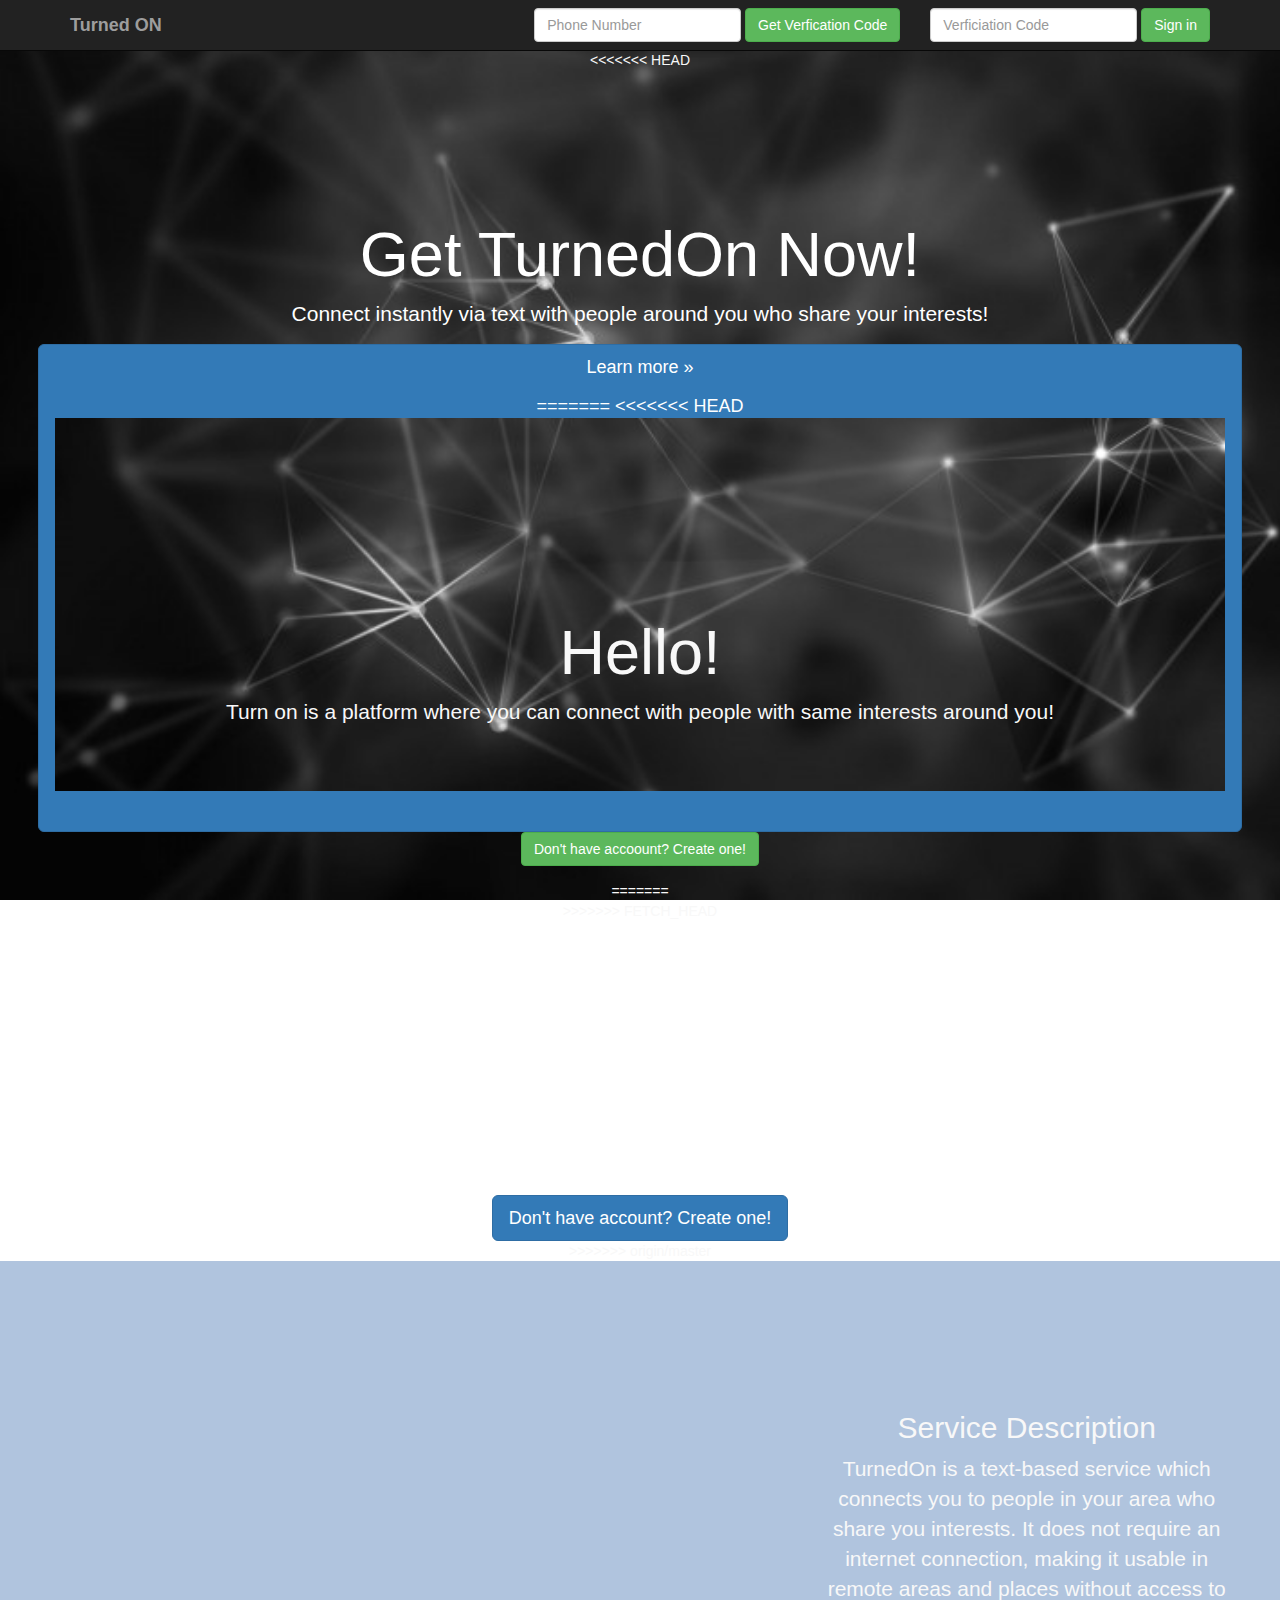
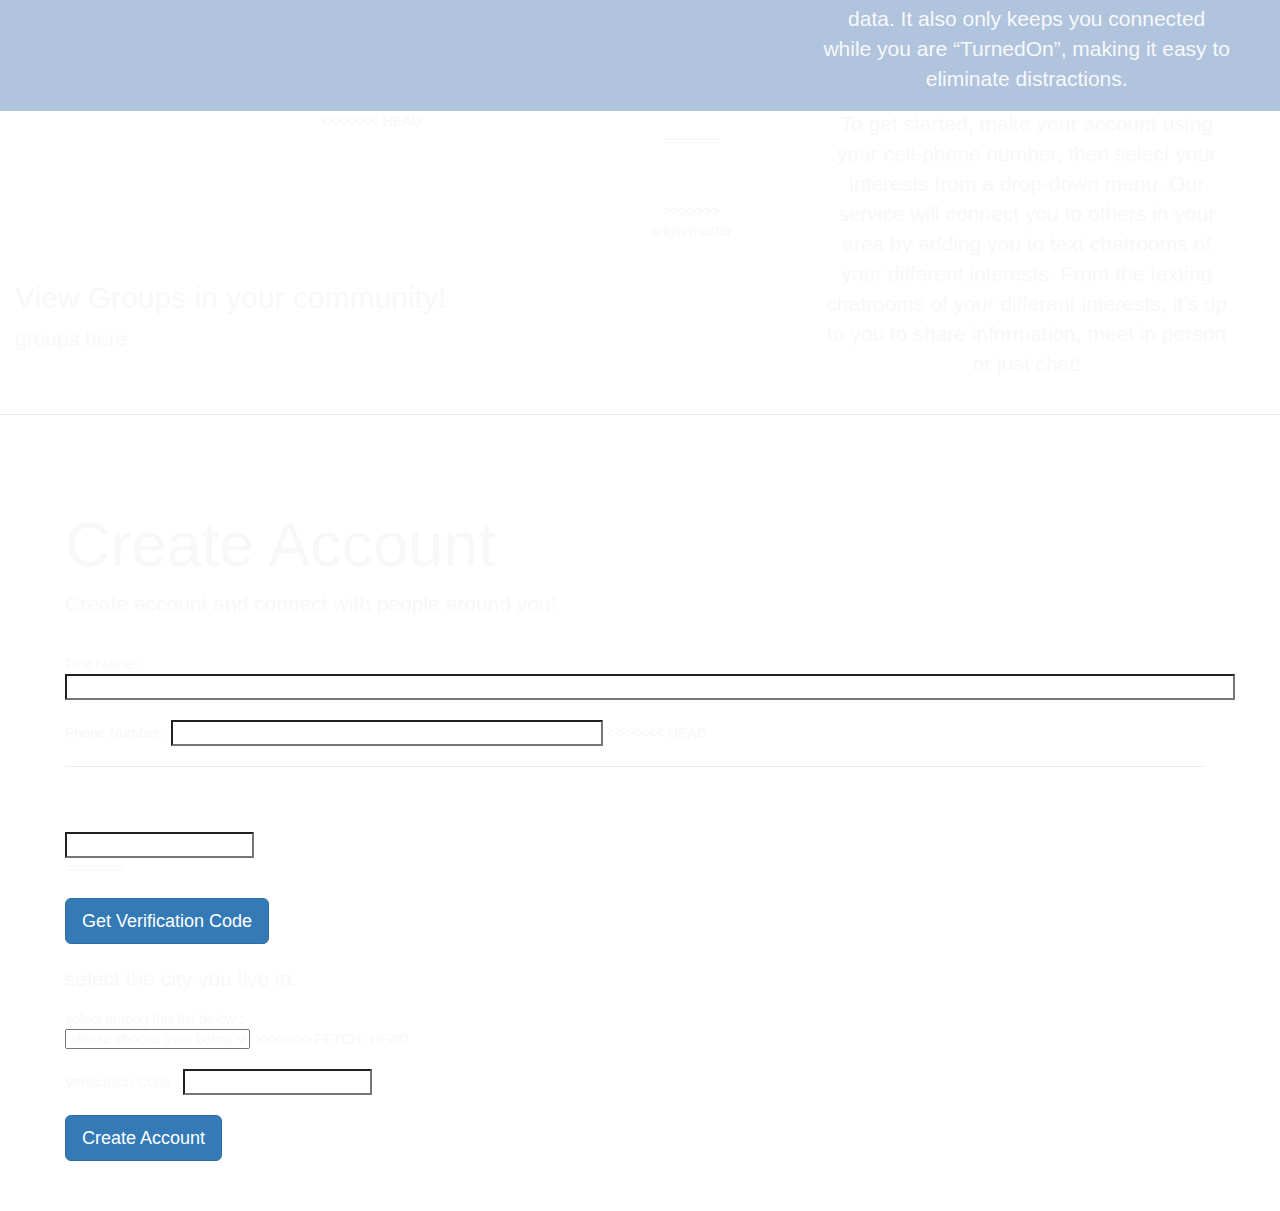
<file: static/code-samples/frontEnd/index.html>
<!DOCTYPE html>
<html lang="en">
  <head>
    <meta charset="utf-8">
    <meta http-equiv="X-UA-Compatible" content="IE=edge">
    <meta name="viewport" content="width=device-width, initial-scale=1">
    <meta name="description" content="">
    <meta name="author" content="">
    <link rel="icon" href="../../favicon.ico">
    <script src="http://ajax.googleapis.com/ajax/libs/jquery/1.11.2/jquery.min.js"></script>
    <script src="login.js"></script>
    <title>Turned ON</title>

    <!-- Bootstrap core CSS -->
    <link href="bootstrap/bootstrap-3.3.2-dist/css/bootstrap.min.css" rel="stylesheet">
    <link rel="stylesheet" type="text/css" href="theme.css">
    <!-- HTML5 shim and Respond.js for IE8 support of HTML5 elements and media queries -->
    <!--[if lt IE 9]>
      <script src="https://oss.maxcdn.com/html5shiv/3.7.2/html5shiv.min.js"></script>
      <script src="https://oss.maxcdn.com/respond/1.4.2/respond.min.js"></script>
    <![endif]-->
  </head>

  <body>

    <nav class="navbar navbar-inverse navbar-fixed-top">
      <div class="container">
        <div class="navbar-header">
          <button type="button" class="navbar-toggle collapsed" data-toggle="collapse" data-target="#navbar" aria-expanded="false" aria-controls="navbar">
            <span class="sr-only">Toggle navigation</span>
            <span class="icon-bar"></span>
            <span class="icon-bar"></span>
            <span class="icon-bar"></span>
          </button>
          <a class="navbar-brand" href="#"><b>Turned ON</b></a>
        </div>
        <div id="navbar" class="navbar-collapse collapse">
          <div id = "tobereplaced">
          <form class="navbar-form navbar-right">
            <div class="form-group">
              <input type="verification" id = "verify" placeholder = "Verficiation Code" class ="form-control" >
            </div>
            <button id="signin"  onclick="login()" type="button" class="btn btn-success">Sign in</button>
          </form>
          <form class="navbar-form navbar-right">
            <div class="form-group">
              <input type="text" id = "phoneNumber" placeholder="Phone Number" class="form-control">
            </div>
            <button id = "getcode" type="submit" class="btn btn-success" onclick="validate()">Get Verfication Code</button>
          </form>
        </div>
        </div><!--/.navbar-collapse -->
      </div>
    </nav>

      <!-- Main jumbotron for a primary marketing message or call to action -->
    <div class="jumbotron">
<<<<<<< HEAD
        <h1 style = "color:white">Get TurnedOn Now!</h1>
        <p style = "color:white">Connect instantly via text with people around you who share your interests!</p>
        <p><button  id="      "  onclick="  ()" type="button"   class="btn btn-primary btn-lg" >Learn more &raquo;</a></p>
=======
<<<<<<< HEAD
      <div id = "replaceAfterLogin1" class="container jumbotron">
        <h1>Hello!</h1>
        <p>Turn on is a platform where you can connect with people with same interests around you!</p>
        <button id = "createAcc" type="button" class="btn btn-success" onclick="create_account()">Don't have accoount? Create one!</button>

      <div class="container">
=======
      <div class="container-fluid">
>>>>>>> FETCH_HEAD
        <h1 style = "color:white">Get TurnedOn Now!</h1>
        <p style = "color:white">Connect instantly via text with people around you who share your interests!</p>
        <button onclick="create_account()" type="button"  class="btn btn-primary btn-lg">Don't have account? Create one! </button>
        <br/>
      </div>
>>>>>>> origin/master
    </div>


    <div id="container1">
      <!-- Example row of columns -->
      <div class="row">
        <div class="col-md-4" style="float: right; margin-right: 50px">
          <h2>Service Description</h2>
          <p>TurnedOn is a text-based service which connects you to people in your area who share you interests. It does not require an internet connection, making it usable in remote areas and places without access to data. It also only keeps you connected while you are “TurnedOn”, making it easy to eliminate distractions. </p>
          <p>To get started, make your account using your cell-phone number, then select your interests from a drop-down menu. Our service will connect you to others in your area by adding you to text chatrooms of your different interests. From the texting chatrooms of your different interests, it’s up to you to share information, meet in person or just chat!</p>
        </div>
      </div>
      <hr>
    </div> <!-- /container -->

<<<<<<< HEAD

    <div class="container2" style = "height:450px">
=======
  <div class="col-md-6 text-left wrap_title">
    <h2>View Groups in your community!</h2>
    <p class="lead" style="margin-top:0">groups here<br></p>
  </div>
    
    
    <div class="jumbotron" style = "height:700px">
>>>>>>> origin/master
      <div id = "signscreen" class="container">
        <h1><br>Create Account</h1>
        <p>Create account and connect with people around you!</p>
        <br/>
        First Name   : <input type="text" id = "firstname" name="username" size = "50"/>
        <br/> <br/>

        <form>
        Phone Number : <input type="text" name = "username" size = "50"/>
<<<<<<< HEAD
        <br/>
        <hr/>
        <p> select the city you live in: </p>
          <form action="database_filename">
          <input list="browsers">
          <datalist id="browsers">select among this list below : <br/>
            <select name ="Location">
              <option value = "Providence"> "Providence" </option>
              <option value = "New York"> "New York" </option>
              <option value = "LA"> "LA" </option>
              <option value = "Boston"> "Boston" </option>
              <option value = "Chicago"> "Chicago" </option>    
            </select>
          </datalist> 
          </form>
=======
        <br/><br/>
        <button type="button" id = "getVerNum" onclick="getver()" class="btn btn-primary btn-lg"> Get Verification Code </button>
        <br/><br/>
        </form>

        <p> select the city you live in: </p>
        select among this list below : <br/>
        <select name ="activity" id = "region">
          <option value = "0" >please choose from below </option>
              
        </select>
>>>>>>> FETCH_HEAD
        <br/><br/>
        <form>
          Verification Code : <input type = "code" name="verificationCode"/>
          <br/><br/>
          <button type="button" onclick="signupAccount()" class="btn btn-primary btn-lg" > Create Account </button>
        </form>

      </div>
    </div>

    <!-- Bootstrap core JavaScript
    ================================================== -->
    <!-- Placed at the end of the document so the pages load faster -->
    <script src="https://ajax.googleapis.com/ajax/libs/jquery/1.11.2/jquery.min.js"></script>
    <script type="text/javascript">
    var code;
    var cityName;
    $.ajax({
    type: 'GET',
    url: "http://yosephradding.com:8000/giveMeRegions/",
    success: function(data){
        for(i = 0, len= data.length; i < len; i++){
          var newDiv=document.createElement('option');
          code = data[i]["code"];
          cityName = data[i]["name"]; 
          $(newDiv).attr("value",code);
          $(newDiv).append(cityName);
          // var html =  "<option value="+code+">"+cityName+"</option>";
          // document.getElementById("region").appendChild(newDiv);
          $("#region").append(newDiv);
        }  
    },
    statusCode: {
    401: function() {
       alert('bad request');
    }}});
  
    </script>
    <script src="bootstrap/bootstrap-3.3.2-dist/js/bootstrap.min.js"></script>
  
  </body>
</html>
</file>
<file: static/code-samples/frontEnd/theme.css>
#logo{
	display : inline;
}
#container3{
	background-size: 0%;
}
#phoneNum{
	display:inline;
}

.jumbotron{
	/*height: calc(100vh-50px) !important; /* Full PAge */
	position: relative;
	background-attachment: fixed;
	padding-top: 50px; /* If you're making other pages, make sure there is 50px of padding to make sure the navbar doesn't overlap content! */
	padding-bottom: 50px;
	color: #f8f8f8;
	background: url(jumbotron_bg.jpg) no-repeat fixed;
	background-size: cover;
	text-align: center;
}

#container1{
	display: block;
	background-attachment: fixed !important;
	background-color: LightSteelBlue ;
	height: 450px !important;
	text-align: center;
}

		#container1 > div > div {
			margin : 0px 5%;
			text-align : center;
		}

#container2 {
	height: 450px;
	background-color: LightGray;
}

#signscreen {
	position: relative;
	background-attachment: fixed;
	padding-top: 50px; /* If you're making other pages, make sure there is 50px of padding to make sure the navbar doesn't overlap content! */
	padding-bottom: 50px;	
	margin-left: 50px;
	color: #f8f8f8;
	background: url(jumbotron_bg.jpg) no-repeat fixed;
	background-size: cover;
	text-align: left;
}

form > *{
	color: white !important;
}

input {
	width : inherit;
	background-color : #fff;
}
</file>
